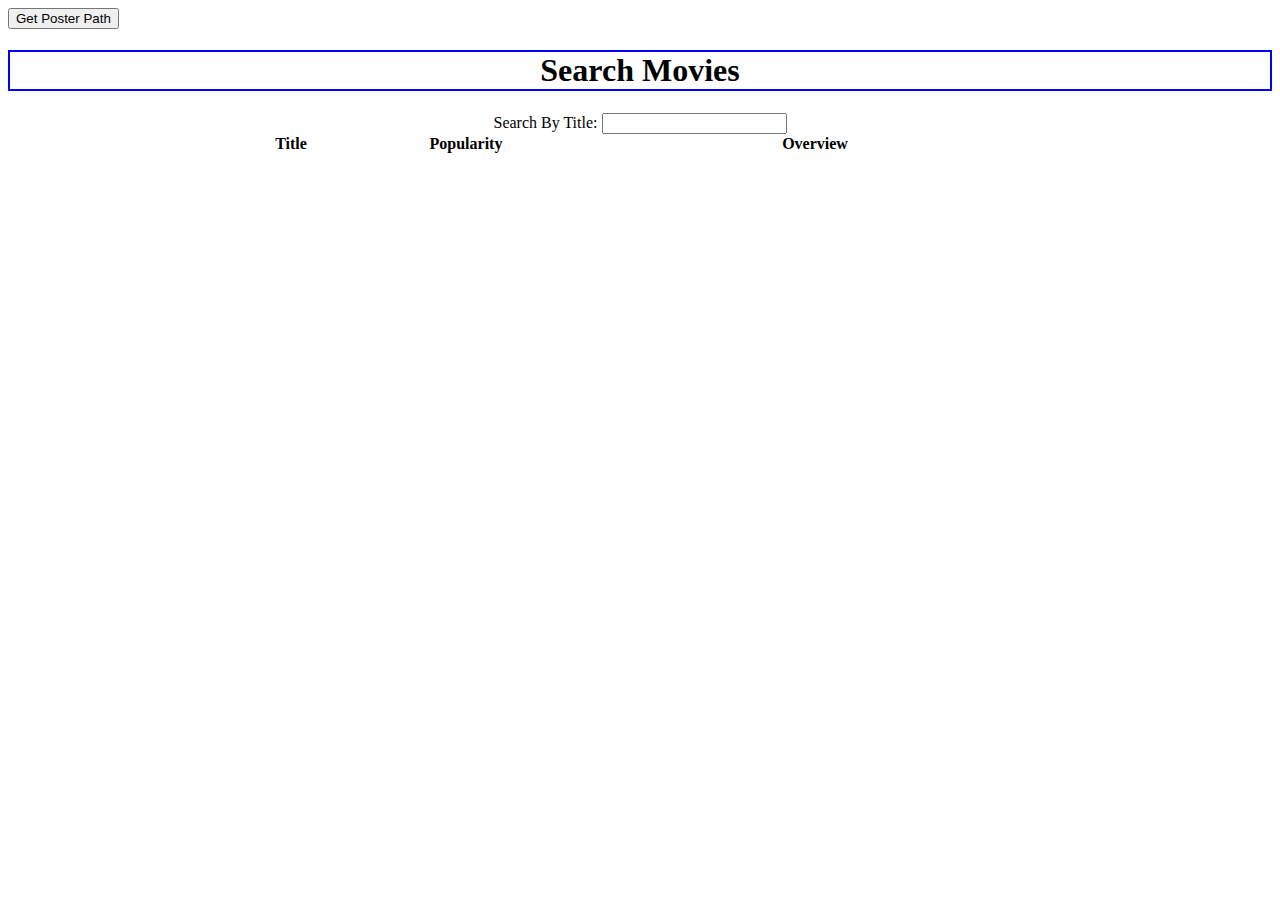
<file: index.html>
<!doctype html>
<html class="no-js" lang="">
    <head>
        <meta charset="utf-8">
        <meta http-equiv="x-ua-compatible" content="ie=edge">
        <title></title>
        <meta name="description" content="">
        <meta name="viewport" content="width=device-width, initial-scale=1">
        <link rel="stylesheet" type="text/css" href="indexStylesheet.css">
        <link rel="apple-touch-icon" href="apple-touch-icon.png">
        <!-- Place favicon.ico in the root directory -->

    </head>
    <body onload="createTable()">
        <!--[if lt IE 8]>
            <p class="browserupgrade">You are using an <strong>outdated</strong> browser. Please <a href="http://browsehappy.com/">upgrade your browser</a> to improve your experience.</p>
        <![endif]-->
        <script src="https://code.jquery.com/jquery-1.12.0.min.js"></script>
        <script src="Scripts/SQLDataModels.js"></script>
        <script src="Scripts/HomePageFunctions.js"></script>
        <script>
            var movieTableDataList = []; //Using globals like this is almost certainly a bad idea

            $(document).ready(function(){
                //TODO Research how to not re-used these selectors
                $("#movieTable").on('mouseover', ".movieRow", function(e){
                    var text = this.lastChild.lastChild;
                    var overviewLine = this.lastChild.firstChild;
                    $(overviewLine).stop().fadeOut(200, function() {
                        $(text).stop().slideDown(500);
                    });
                });
                $("#movieTable").on('mouseout', ".movieRow", function(){
                    var text = this.lastChild.lastChild;
                    var overviewLine = this.lastChild.firstChild;
                    $(text).stop().slideUp(500, function() {
                        $(overviewLine).stop().fadeIn(800);
                    });
                });

                $("#movieTable").on('click', ".movieRow", function(){
                    var dataIndex = this.rowIndex - 1;
                    console.log(movieTableDataList[dataIndex].title);
                });


            });
        </script>
        <button id="demoButton1" onclick="getPosterPath('157336', 'w780').then(addImage)">Get Poster Path</button>
        <h1 id="myHeader" class = "center title">Search Movies</h1>
        <form id="basicSearchForm" class = "center">
            Search By Title: <input id="basicSearchField" type="text", onkeyup="searchWithInput()">
        </form>

        <table id = "movieTable" class = "movie_table">
            <col width="250">
            <col width="100">
            <th class="table_header">Title</th>
            <th class="table_header">Popularity</th>
            <th class="table_header">Overview</th>
        </table>



        <script>window.jQuery || document.write('<script src="js/vendor/jquery-1.12.0.min.js"><\/script>')</script>


        <!-- Google Analytics: change UA-XXXXX-X to be your site's ID. -->
        <script>
            (function(b,o,i,l,e,r){b.GoogleAnalyticsObject=l;b[l]||(b[l]=
            function(){(b[l].q=b[l].q||[]).push(arguments)});b[l].l=+new Date;
            e=o.createElement(i);r=o.getElementsByTagName(i)[0];
            e.src='https://www.google-analytics.com/analytics.js';
            r.parentNode.insertBefore(e,r)}(window,document,'script','ga'));
            ga('create','UA-XXXXX-X','auto');ga('send','pageview');
        </script>
    </body>
</html>
</file>
<file: indexStylesheet.css>
:root {
    --blue: rgba(60,175,255, 1);
    --bluetransparent:  rgba(60,175,255, 0);
    --grey: rgba(150, 150, 150, 1);
    --greytransparent: rgba(150, 150, 150, 0);
}

html {
    overflow-y: scroll;
}
.center {
    text-align: center;

}
.title
{
    border: 2px solid blue;
}

.movie_table {
    width : 75%;
    table-layout: fixed;
    margin-left:auto;
    margin-right:auto;
    border-collapse: separate;
    border-spacing: 0px;
}

.table_header {
    background-color: transparent;
}

.popularity_column
{
    text-align: center;
    border-left: 0px;
    border-right: 0px;
}

.title_column
{
    padding-left: 15px;
    font-size: 24px;
}

.overview_column
{
    padding-left: 15px;
    padding-top: 20px;
    padding-bottom: 20px;
    font-size: 18px;
}

.movieRow {
    height: 50px;
    cursor:pointer;
    cursor: hand;
}

.overviewText {
    overflow: hidden;
    position: relative;
    height: 4.8em;
    display: none;
}

.overviewLine {
    overflow: hidden;
    white-space: nowrap;
    text-overflow: clip;
    
}

.overviewText:after {
    content: "";
    text-align: right;
    position: absolute;
    bottom: 0;
    right: 0;
    width: 100px;
    height: 1.2em;
}

.movieRow:nth-child(even) { background-color: var(--blue); }
.movieRow:nth-child(odd) { background-color: var(--grey); }

.movieRow:nth-child(even)>td>div:last-child:after
{
    background: linear-gradient(to right, var(--bluetransparent) , var(--blue) 50%););
}
.movieRow:nth-child(odd)>td>div:last-child:after
{
    background: linear-gradient(to right, var(--greytransparent) , var(--grey) 50%););
}

/*
.movieRow:nth-child(odd):hover { background-color: var(--greyhover); }
.movieRow:nth-child(even):hover { background-color: var(--bluehover); }
*/

td:first-child {
    border-top-left-radius: 10px;
    border-bottom-left-radius: 10px;
}

td:last-child {
    border-top-right-radius: 10px;
    border-bottom-right-radius: 10px;
}
</file>
